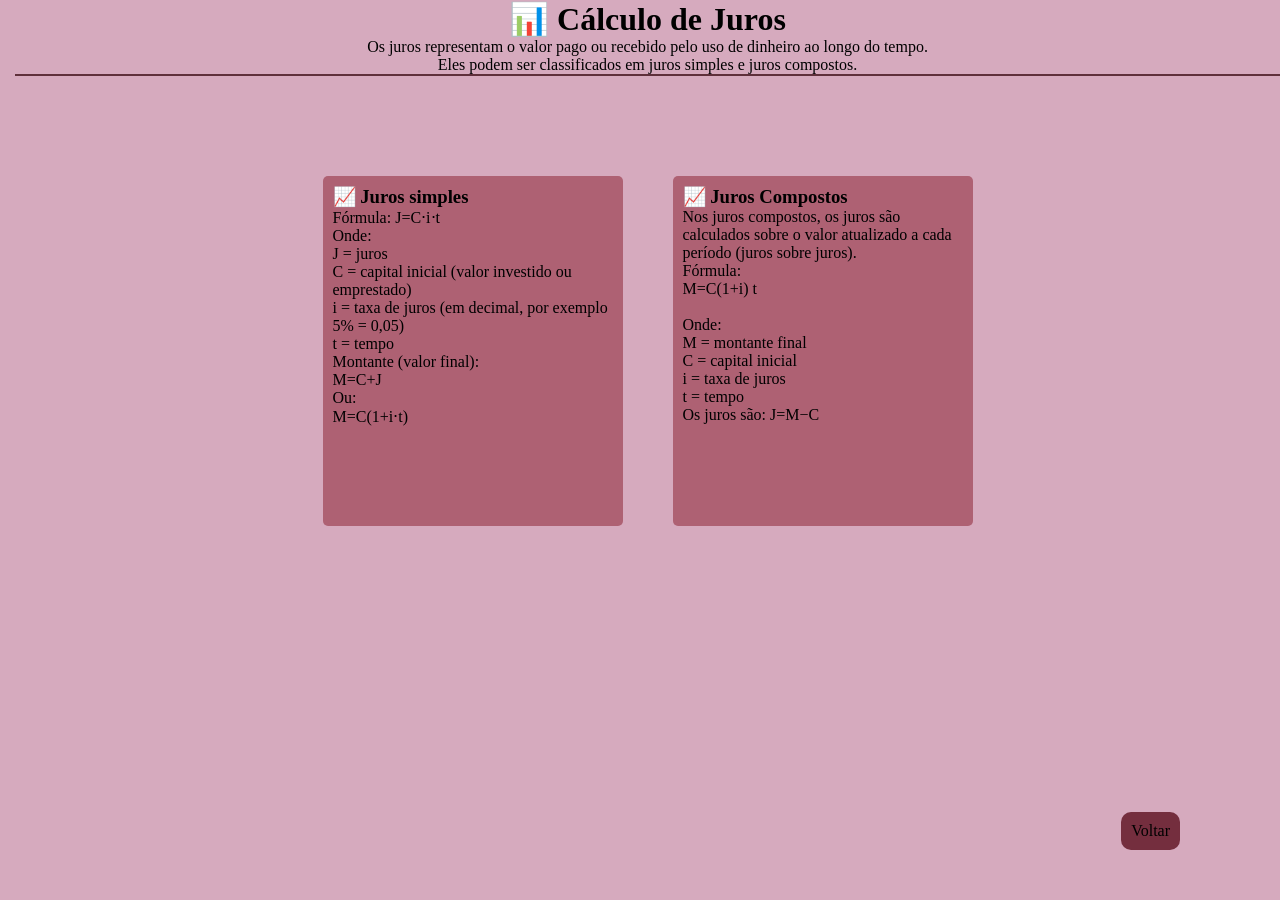
<file: index2.html>
<!DOCTYPE html>
<html lang="en">

<head>
    <meta charset="UTF-8">
    <meta name="viewport" content="width=device-width, initial-scale=1.0">
    <link rel="stylesheet" href="calc2.css">
    <title>Calculadora</title>
</head>

<body>

    <header>
        <center>
        <h1>📊 Cálculo de Juros </h1>

        <p>Os juros representam o valor pago ou recebido pelo uso de dinheiro ao longo do tempo. <br>
        Eles podem ser classificados em juros simples e juros compostos.</p> </center><hr class="linha">
    </header>
    <div class="containerMae">
        <div class="container">
    <h3>📈 Juros simples</h3>
    <p> Fórmula:
        J=C⋅i⋅t
        <br>
        Onde:
        <br>
        J = juros
        <br>
        C = capital inicial (valor investido ou emprestado)
        <br>
        i = taxa de juros (em decimal, por exemplo 5% = 0,05)
        <br>
        t = tempo
    </p>
    <p>
        Montante (valor final): <br>
        M=C+J
        <br>
        Ou:
        <br>

        M=C(1+i⋅t) <br>
    </p>
    </div>
    <div class="container">
    <h3>📈 Juros Compostos</h3> 
    <p> Nos juros compostos, os juros são calculados sobre o valor atualizado a cada período (juros sobre juros).
        <br>
        Fórmula:
        <br>
        M=C(1+i)
        t
        <br> <br>
        Onde:
        <br> M = montante final
        <br> C = capital inicial
        <br> i = taxa de juros
        <br> t = tempo
        <br>
        Os juros são: J=M−C
    </p>
    <br><br>
    <a href="index.html" id="saibaMais">Voltar</a>
    </div>
</div>
</body>

</html>
</file>
<file: calc2.css>
* {
    margin: 0;
    padding: 0;
    box-sizing: border-box;
}

body {
    background-color: #D6AABE;
    height: 100vh;
    margin-left: 15px;
}

.linha {
    border: 1px solid #5f303b;
}

.containerMae{
    display: flex;
    justify-content: center;
    gap: 50px;
    margin-top: 100px;
}
.container{
    background-color: #ae6173;
    width: 30%;
    width: 300px;
    height: 350px;
    padding: 10px;
    border-radius: 5px;
    border-color: #742e3e;
}
#saibaMais {
    background-color: #742e3e;
    border-radius: 10px;
    padding: 10px;
    color: black;
    text-decoration: none;
    position: absolute;
    bottom: 50px;
    right: 100px;
}
</file>
